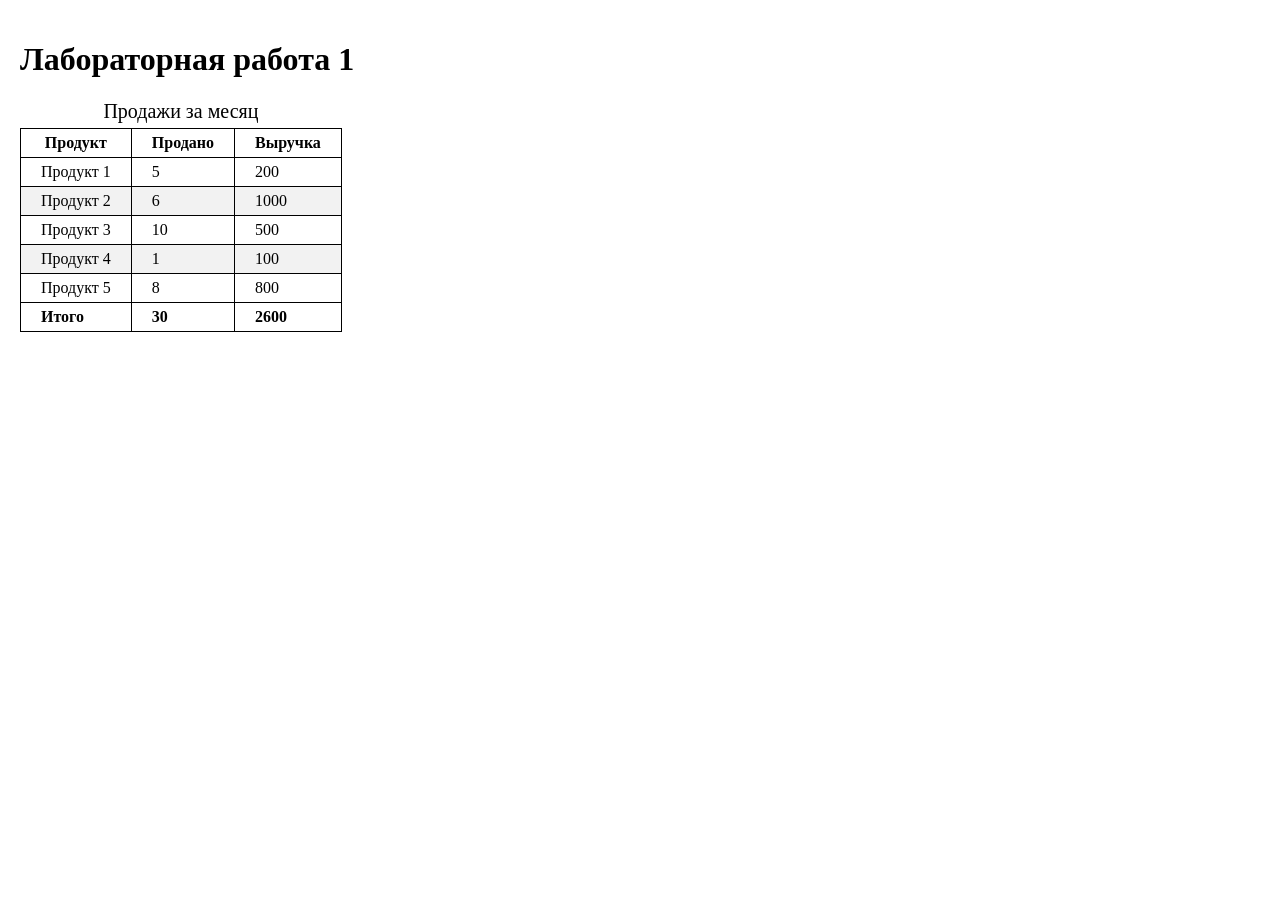
<file: denisov-elers.edwin/lab1/index.html>
<!doctype html>
<html lang="ru">
  <head>
    <meta charset="UTF-8" />
    <meta name="viewport" content="width=device-width, initial-scale=1.0" />
    <title>Лабораторная работа 1</title>
    <link rel="stylesheet" href="styles.css" />
  </head>
  <body>
    <main>
      <h1>Лабораторная работа 1</h1>
      <table>
        <caption>
          Продажи за месяц
        </caption>
        <thead>
          <tr>
            <th>Продукт</th>
            <th>Продано</th>
            <th>Выручка</th>
          </tr>
        </thead>
        <tbody>
          <tr>
            <td>Продукт 1</td>
            <td>5</td>
            <td>200</td>
          </tr>
          <tr>
            <td>Продукт 2</td>
            <td>6</td>
            <td>1000</td>
          </tr>
          <tr>
            <td>Продукт 3</td>
            <td>10</td>
            <td>500</td>
          </tr>
          <tr>
            <td>Продукт 4</td>
            <td>1</td>
            <td>100</td>
          </tr>
          <tr>
            <td>Продукт 5</td>
            <td>8</td>
            <td>800</td>
          </tr>
        </tbody>
        <tfoot>
          <tr>
            <td>Итого</td>
            <td>0</td>
            <td>0</td>
          </tr>
        </tfoot>
      </table>
    </main>
    <script src="script.js"></script>
  </body>
</html>
</file>
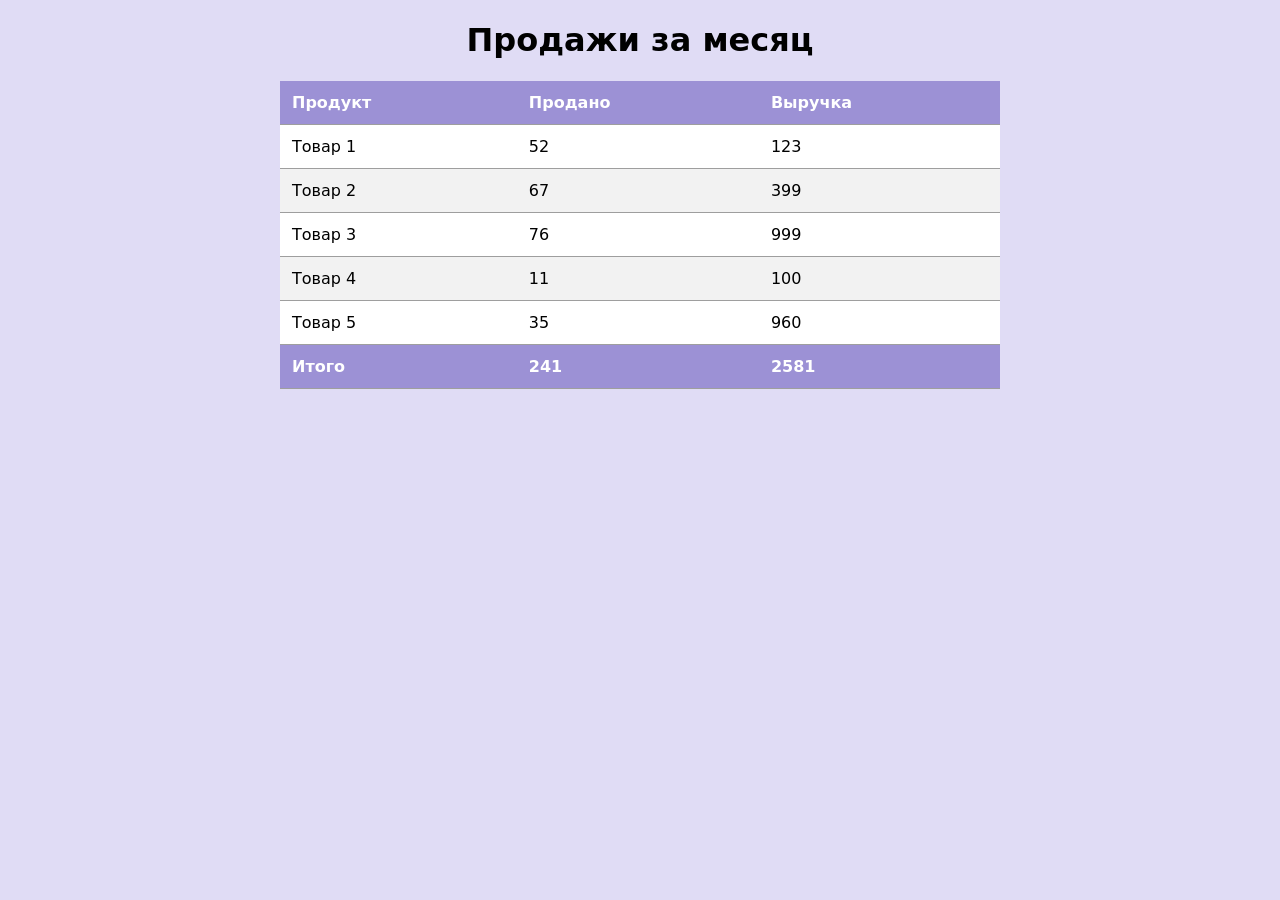
<file: kirillova.inna/lab1/index.html>
<!doctype html>
<html lang="ru">
  <head>
    <meta charset="UTF-8" />
    <meta name="viewport" content="width=device-width, initial-scale=1.0" />
    <title>Продажи за месяц</title>
    <link rel="stylesheet" href="styles.css" />
  </head>
  <body>
    <main>
      <h1>Продажи за месяц</h1>
      <table>
        <thead>
          <tr>
            <th scope="col">Продукт</th>
            <th scope="col">Продано</th>
            <th scope="col">Выручка</th>
          </tr>
        </thead>
        <tbody>
          <tr>
            <td>Товар 1</td>
            <td>52</td>
            <td>123</td>
          </tr>
          <tr>
            <td>Товар 2</td>
            <td>67</td>
            <td>399</td>
          </tr>
          <tr>
            <td>Товар 3</td>
            <td>76</td>
            <td>999</td>
          </tr>
          <tr>
            <td>Товар 4</td>
            <td>11</td>
            <td>100</td>
          </tr>
          <tr>
            <td>Товар 5</td>
            <td>35</td>
            <td>960</td>
          </tr>
        </tbody>
        <tfoot>
          <tr>
            <th scope="row">Итого</th>
            <td>241</td>
            <td>2581</td>
          </tr>
        </tfoot>
      </table>
    </main>
  </body>
</html>
</file>
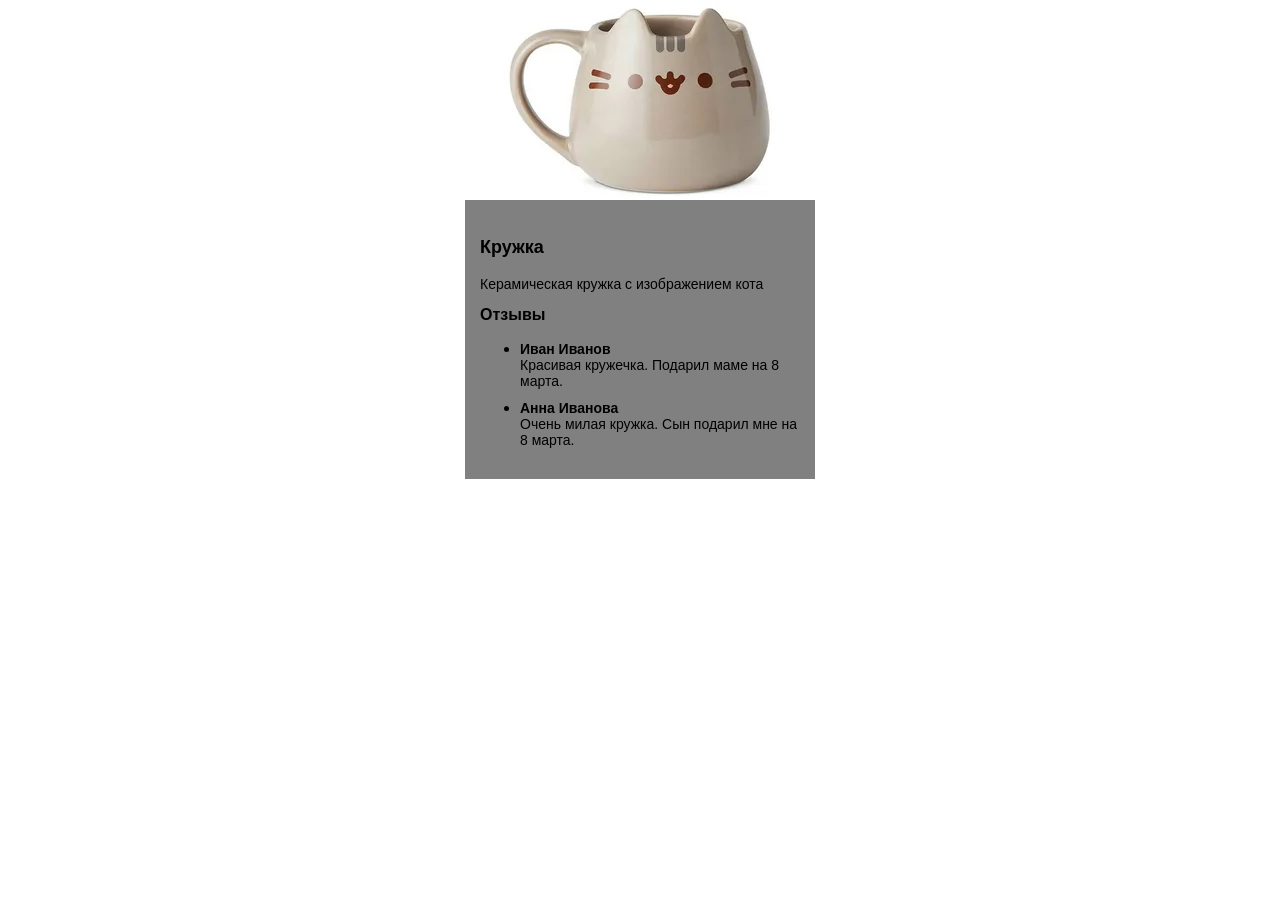
<file: luzin.kirill/lab1/index.html>
<!doctype html>
<html lang="ru">
  <head>
    <meta charset="UTF-8" />
    <meta name="viewport" content="width=device-width, initial-scale=1.0" />
    <title>Лабораторная работа 1</title>
    <link rel="stylesheet" href="styles.css" />
  </head>
  <body>
    <main>
      <div class="card">
        <img
          src="assets/i.jpg"
          alt="Изображение товара"
          class="product-image"
        />
        <div class="product">
          <p class="title">Кружка</p>
          <p class="description">Керамическая кружка с изображением кота</p>
          <div class="reviews">
            <h1 class="reviews-title">Отзывы</h1>
            <ul class="list">
              <li class="review">
                <div class="name">Иван Иванов</div>
                <div class="review-text">
                  Красивая кружечка. Подарил маме на 8 марта.
                </div>
              </li>
              <li class="review">
                <div class="name">Анна Иванова</div>
                <div class="review-text">
                  Очень милая кружка. Сын подарил мне на 8 марта.
                </div>
              </li>
            </ul>
          </div>
        </div>
      </div>
    </main>
  </body>
</html>
</file>
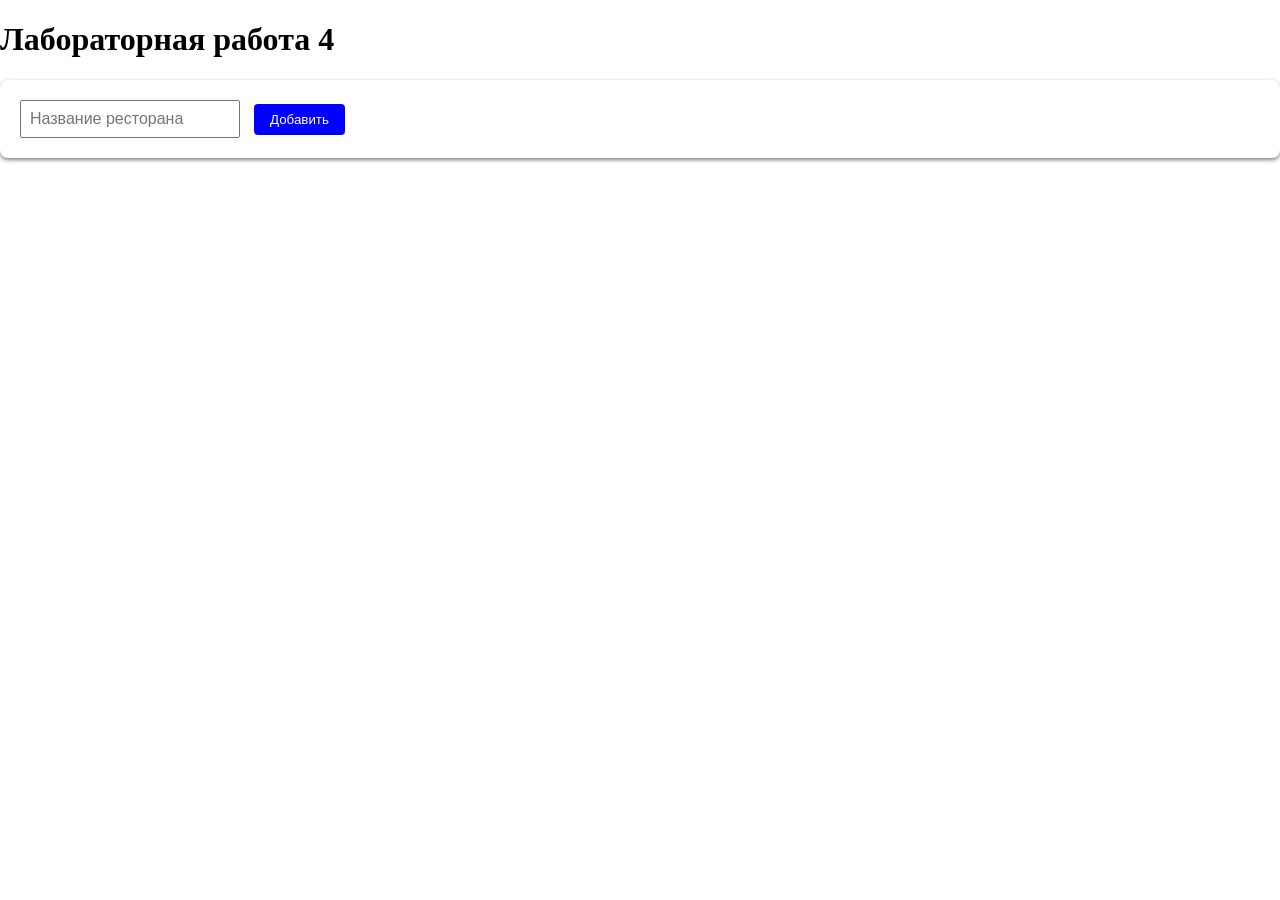
<file: luzin.kirill/lab4/index.html>
<!doctype html>
<html lang="ru">
  <head>
    <meta charset="UTF-8" />
    <meta name="viewport" content="width=device-width, initial-scale=1.0" />
    <title>Лабораторная работа 4</title>
    <link rel="stylesheet" href="styles.css" />
  </head>
  <body>
    <main>
      <h1>Лабораторная работа 4</h1>
      <form data-testid="entity-form" class="add-form">
        <input
          type="text"
          name="name"
          placeholder="Название ресторана"
          required
        />
        <button type="submit">Добавить</button>
      </form>
      <section
        data-testid="entity-list"
        aria-label="Список элементов"
        class="restaurant-list"
      ></section>
    </main>
    <script type="module" src="main.js"></script>
  </body>
</html>
</file>
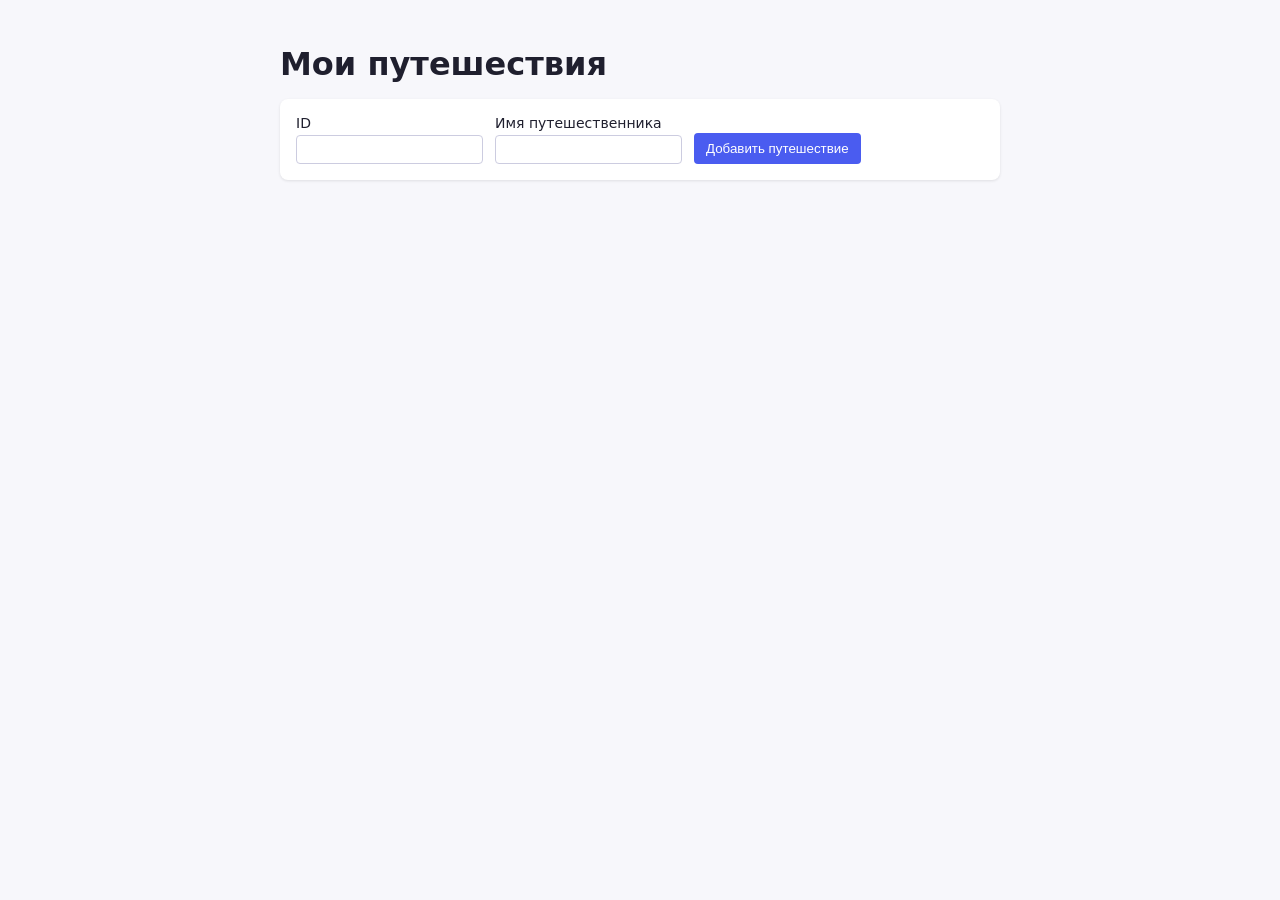
<file: nikolaev.artem/lab4/index.html>
<!doctype html>
<html lang="ru">
  <head>
    <meta charset="UTF-8" />
    <meta name="viewport" content="width=device-width, initial-scale=1.0" />
    <title>Путешествия</title>
    <link rel="stylesheet" href="styles.css" />
  </head>
  <body>
    <h1>Мои путешествия</h1>

    <form data-testid="entity-form">
      <label>
        ID
        <input type="number" name="id" required />
      </label>
      <label>
        Имя путешественника
        <input type="text" name="travelerName" required />
      </label>
      <button type="submit">Добавить путешествие</button>
    </form>

    <ul data-testid="entity-list" class="travel-list"></ul>

    <script type="module" src="main.js"></script>
  </body>
</html>
</file>
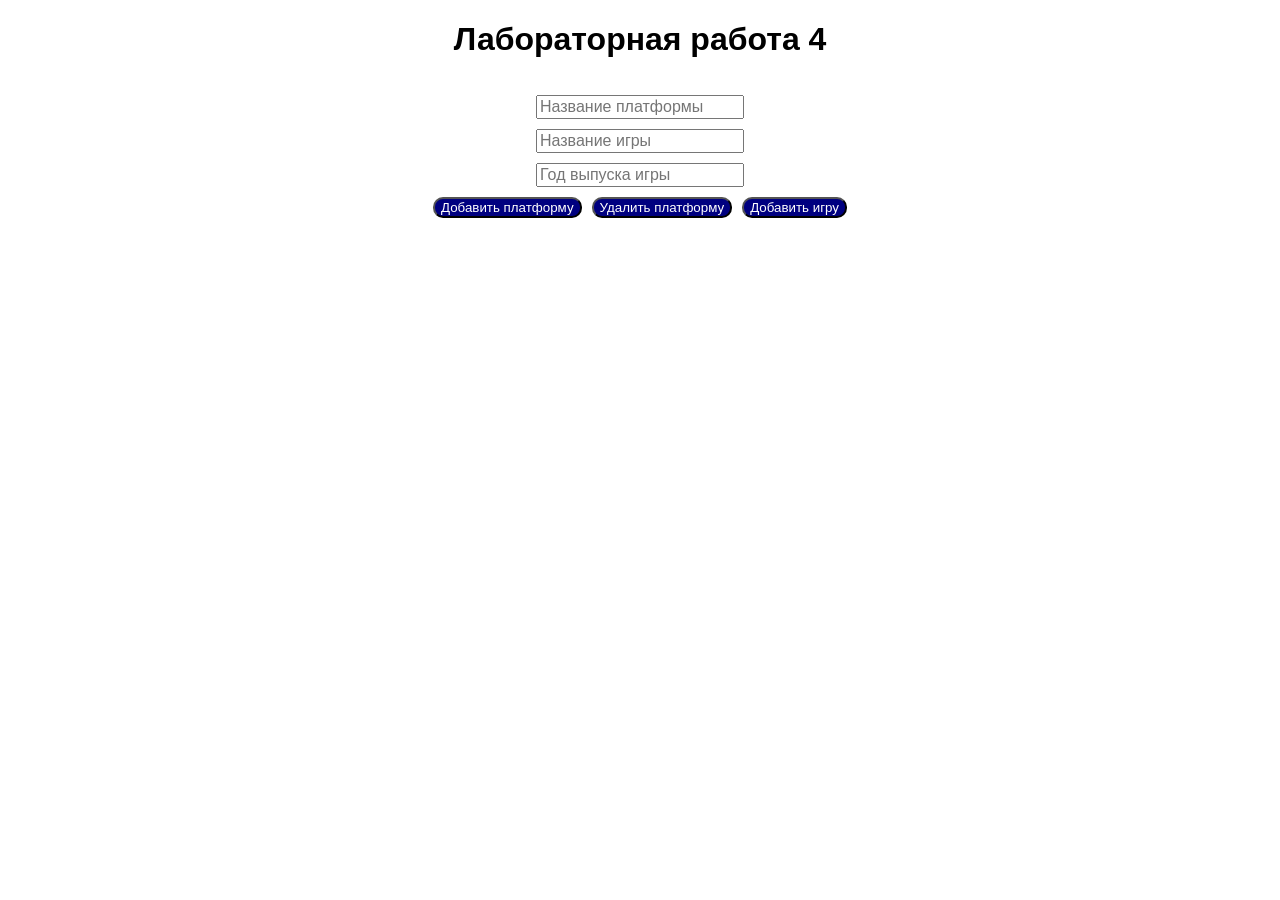
<file: parfenov.yaroslav/lab4/index.html>
<!doctype html>
<html lang="ru">
  <head>
    <meta charset="UTF-8" />
    <meta name="viewport" content="width=device-width, initial-scale=1.0" />
    <title>Лабораторная работа 4</title>
    <link rel="stylesheet" href="styles.css" />
  </head>
  <body>
    <main>
      <h1>Лабораторная работа 4</h1>
      <form data-testid="entity-form" id="gamesManipulation">
        <input type="text" id="platformName" placeholder="Название платформы" />
        <input
          type="text"
          id="gameTitle"
          name="title"
          placeholder="Название игры"
        />
        <input
          type="text"
          id="gameReleaseYear"
          name="releaseYear"
          placeholder="Год выпуска игры"
        />
        <!-- Добавьте поля name, которые требует ваш вариант. -->
        <div class="buttons">
          <button type="button" id="addPlatform">Добавить платформу</button>
          <button type="button" id="removePlatform">Удалить платформу</button>
          <button type="submit" id="addGame">Добавить игру</button>
        </div>
      </form>
      <section
        data-testid="entity-list"
        aria-label="Список элементов"
      ></section>
    </main>
    <script type="module" src="main.js"></script>
  </body>
</html>
</file>
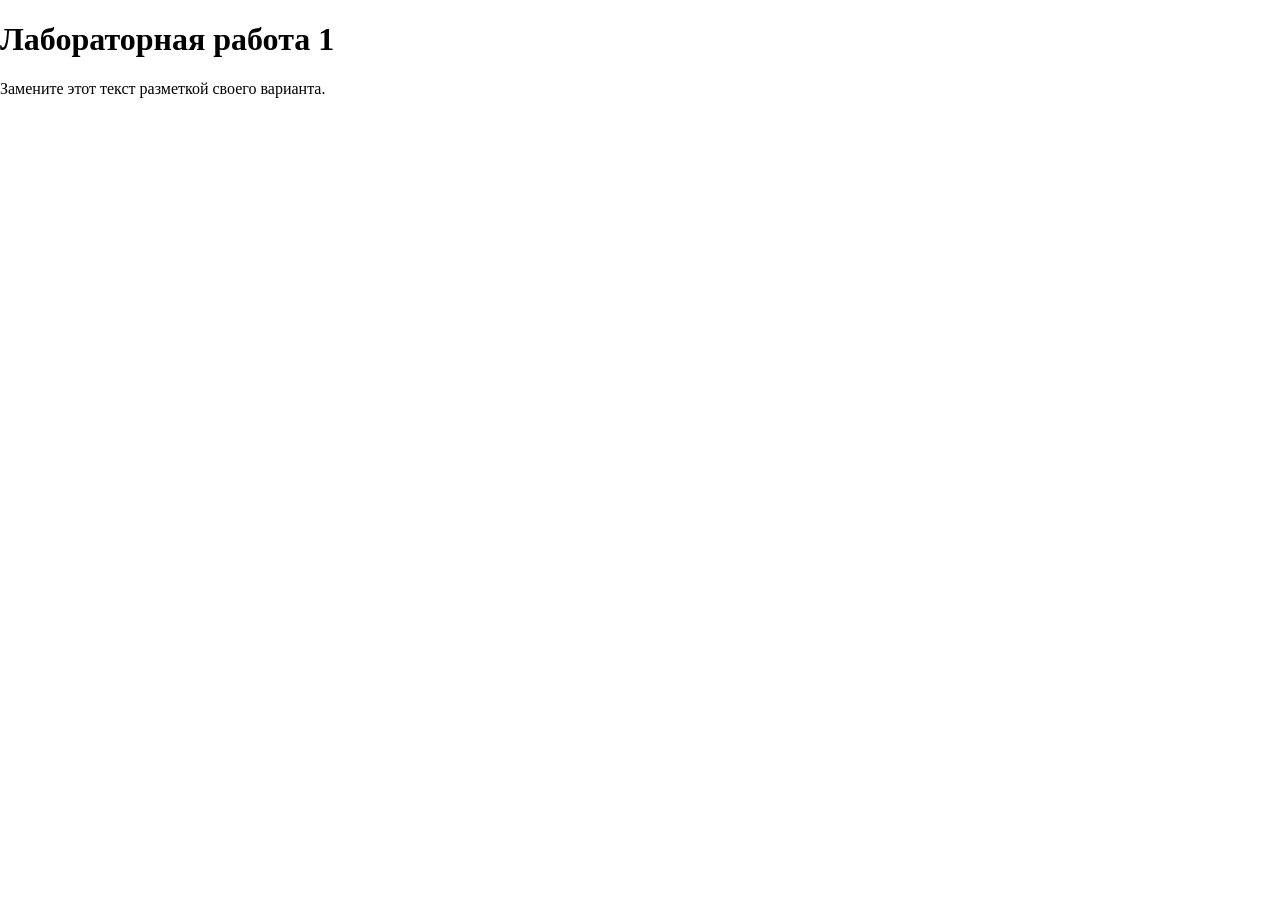
<file: templates/lab1/index.html>
<!doctype html>
<html lang="ru">
  <head>
    <meta charset="UTF-8" />
    <meta name="viewport" content="width=device-width, initial-scale=1.0" />
    <title>Лабораторная работа 1</title>
    <link rel="stylesheet" href="styles.css" />
  </head>
  <body>
    <main>
      <h1>Лабораторная работа 1</h1>
      <p>Замените этот текст разметкой своего варианта.</p>
    </main>
  </body>
</html>
</file>
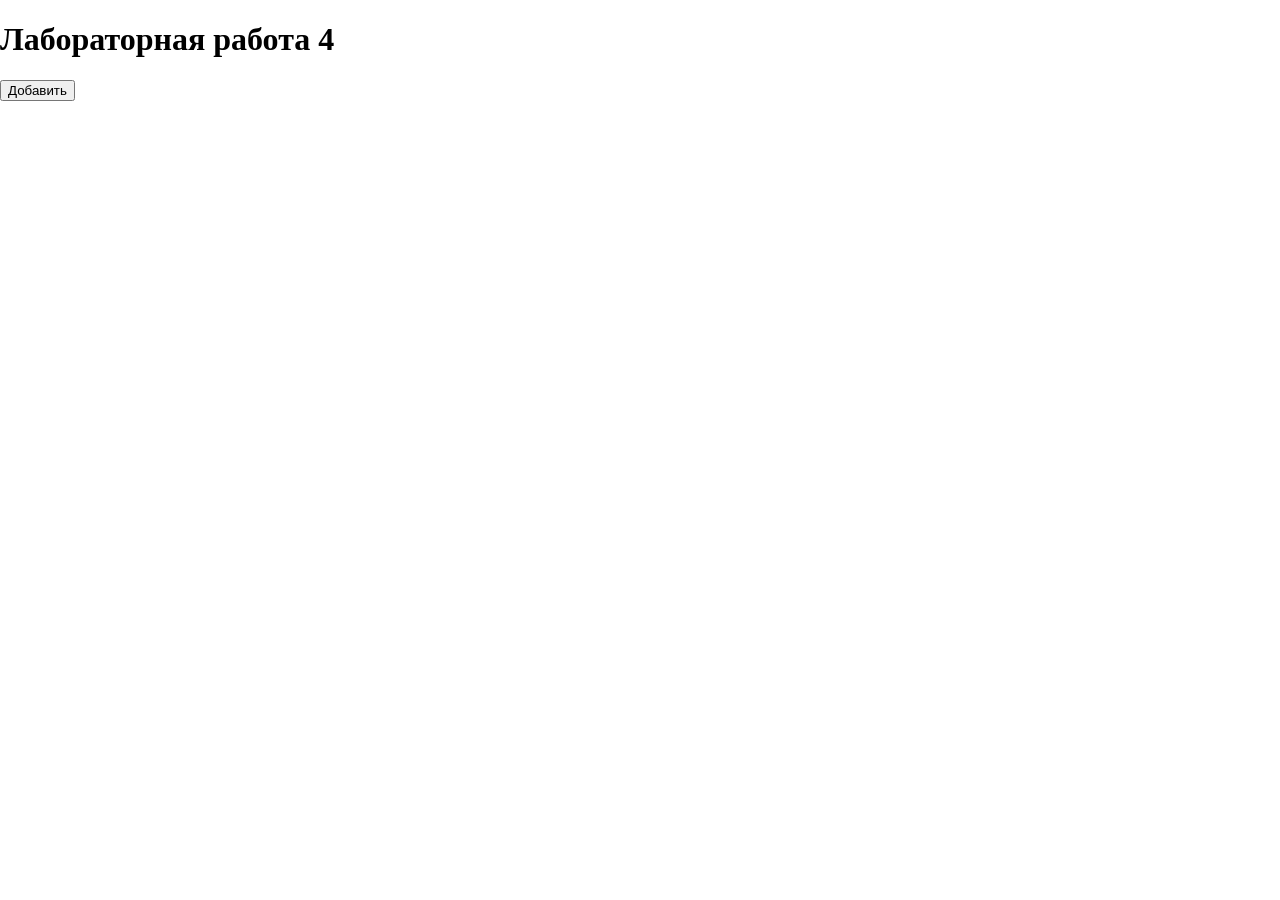
<file: templates/lab4/index.html>
<!doctype html>
<html lang="ru">
  <head>
    <meta charset="UTF-8" />
    <meta name="viewport" content="width=device-width, initial-scale=1.0" />
    <title>Лабораторная работа 4</title>
    <link rel="stylesheet" href="styles.css" />
  </head>
  <body>
    <main>
      <h1>Лабораторная работа 4</h1>
      <form data-testid="entity-form">
        <!-- Добавьте поля name, которые требует ваш вариант. -->
        <button type="submit">Добавить</button>
      </form>
      <section
        data-testid="entity-list"
        aria-label="Список элементов"
      ></section>
    </main>
    <script type="module" src="main.js"></script>
  </body>
</html>
</file>
<file: denisov-elers.edwin/lab1/styles.css>
* {
  box-sizing: border-box;
}

body {
  margin: 0;
  padding: 20px;
}

table caption {
  font-size: 20px;
  margin-bottom: 5px;
}

tbody tr:nth-of-type(even) {
  background-color: #f2f2f2;
}

tbody tr:nth-of-type(odd) {
  background-color: #fff;
}

tbody tr:hover {
  background-color: #d3d3d3;
}

table {
  border-collapse: collapse;
}

td,
th {
  border: 1px solid black;
  padding: 5px 20px;
}

tfoot {
  font-weight: bold;
}
</file>
<file: kirillova.inna/lab1/styles.css>
* {
  box-sizing: border-box;
}

body {
  margin: 0;
  background-color: #e0dcf5;
  color: #000;
  font-family: system-ui, sans-serif;
}

main {
  max-width: 720px;
  margin: 0 auto;
}

h1 {
  text-align: center;
}

table {
  width: 100%;
  border-collapse: collapse;
}

table th,
table td {
  padding: 12px;
  text-align: left;
  border-bottom: 1px solid #9e9e9e;
}

table thead th {
  background-color: #9c91d5;
  color: #fff;
  font-weight: bold;
}

table tbody tr:nth-child(even) {
  background-color: #f2f2f2;
}

table tbody tr:nth-child(odd) {
  background-color: #fff;
}

table tbody tr:hover,
table tfoot tr:hover {
  background-color: #d3d3d3;
}

table tfoot th,
table tfoot td {
  background-color: #9c91d5;
  color: #fff;
  font-weight: bold;
}
</file>
<file: luzin.kirill/lab1/styles.css>
* {
  box-sizing: border-box;
}

body {
  margin: 0;
}

.card {
  width: 350px;
  font-family: Roboto, sans-serif;
  background-color: gray;
  margin: auto;
}

.product-image {
  width: 350px;
  height: 200px;
}

.product {
  padding: 15px;
}

.title {
  font-family: Roboto, sans-serif;
  font-size: 18px;
  font-weight: 600;
}

.description {
  font-size: 14px;
  font-weight: normal;
}

.reviews-title {
  font-size: 16px;
  font-weight: bold;
}

.review {
  margin-top: 10px;
}

.name {
  font-size: 14px;
  font-weight: bold;
}

.review-text {
  font-size: 14px;
  font-weight: normal;
}
</file>
<file: luzin.kirill/lab4/styles.css>
* {
  box-sizing: border-box;
}

body {
  margin: 0;
}

.add-form {
  background: white;
  padding: 20px;
  border-radius: 8px;
  margin-bottom: 20px;
  box-shadow: 0 2px 4px gray;
}

.add-form input {
  padding: 8px;
  font-size: 16px;
  margin-right: 10px;
}

.add-form button {
  padding: 8px 16px;
  background-color: blue;
  color: white;
  border: none;
  border-radius: 4px;
  cursor: pointer;
}

.restaurant-list {
  display: flex;
  flex-direction: column;
  gap: 15px;
}

.card {
  background: #fff;
  padding: 15px;
  border-radius: 8px;
  box-shadow: 0 2px 4px black;
}

.card h3 {
  margin-top: 0;
}

.card button {
  margin-right: 10px;
  margin-top: 10px;
  padding: 5px 10px;
  border: none;
  border-radius: 8px;
  cursor: pointer;
}

.add-dish-form {
  margin-top: 10px;
  margin-bottom: 10px;
}

.add-dish {
  background: greenyellow;
}

.delete-x {
  background: none;
  color: red;
}

.delete {
  background: red;
}
</file>
<file: nikolaev.artem/lab4/styles.css>
body {
  max-width: 720px;
  margin: 0 auto;
  padding: 24px;
  font-family: system-ui, sans-serif;
  background-color: #f7f7fb;
  color: #1f1f2e;
}

h1 {
  margin-bottom: 16px;
}

form {
  display: flex;
  flex-wrap: wrap;
  gap: 12px;
  align-items: flex-end;
  margin-bottom: 24px;
  padding: 16px;
  background-color: #fff;
  border-radius: 8px;
  box-shadow: 0 1px 3px rgb(0 0 0 / 0.1);
}

label {
  display: flex;
  flex-direction: column;
  font-size: 14px;
  gap: 4px;
}

input {
  padding: 6px 8px;
  border: 1px solid #cccce0;
  border-radius: 4px;
}

button {
  padding: 8px 12px;
  border: none;
  border-radius: 4px;
  background-color: #4a5cf0;
  color: #fff;
  cursor: pointer;
}

button:hover {
  background-color: #3444c9;
}

.travel-list {
  list-style: none;
  padding: 0;
  display: flex;
  flex-direction: column;
  gap: 16px;
}

.travel-card {
  padding: 16px;
  background-color: #fff;
  border-radius: 8px;
  box-shadow: 0 1px 3px rgb(0 0 0 / 0.1);
}

.country-form {
  margin-top: 8px;
  box-shadow: none;
  padding: 0;
  background-color: transparent;
}
</file>
<file: parfenov.yaroslav/lab4/styles.css>
* {
  box-sizing: border-box;
}

h1 {
  text-align: center;
}

body {
  font-family: Arial, sans-serif;
  margin: 0;
}

main {
  display: flex;
  flex-direction: column;
  gap: 15px;
}

input {
  font-family: Roboto, sans-serif;
  font-size: 16px;
  color: gray;
}

form {
  display: flex;
  justify-content: center;
  align-items: center;
  flex-direction: column;
  gap: 10px;
}

.buttons {
  display: flex;
  flex-direction: row;
  font-family: Roboto, sans-serif;
  font-size: 16px;
  gap: 10px;
}

.buttons button {
  color: white;
  background-color: navy;
  border-radius: 10px;
  box-shadow: none;
}

.buttons button:hover {
  background-color: deepskyblue;
}

section {
  display: flex;
  flex-flow: row wrap;
  align-items: center;
  justify-content: center;
  gap: 10px;
}

article {
  padding: 10px;
  border: 1px solid navy;
  border-radius: 10px;
  display: flex;
  flex-direction: column;
  gap: 8px;
}

article:hover {
  background-color: lightgray;
}

button[data-testid='delete-entity'] {
  padding: 10px;
  border: 1px solid navy;
  border-radius: 10px;
  background-color: white;
}

button[data-testid='delete-entity']:hover {
  background-color: lightgray;
}
</file>
<file: templates/lab1/styles.css>
* {
  box-sizing: border-box;
}

body {
  margin: 0;
}
</file>
<file: templates/lab4/styles.css>
* {
  box-sizing: border-box;
}

body {
  margin: 0;
}
</file>
